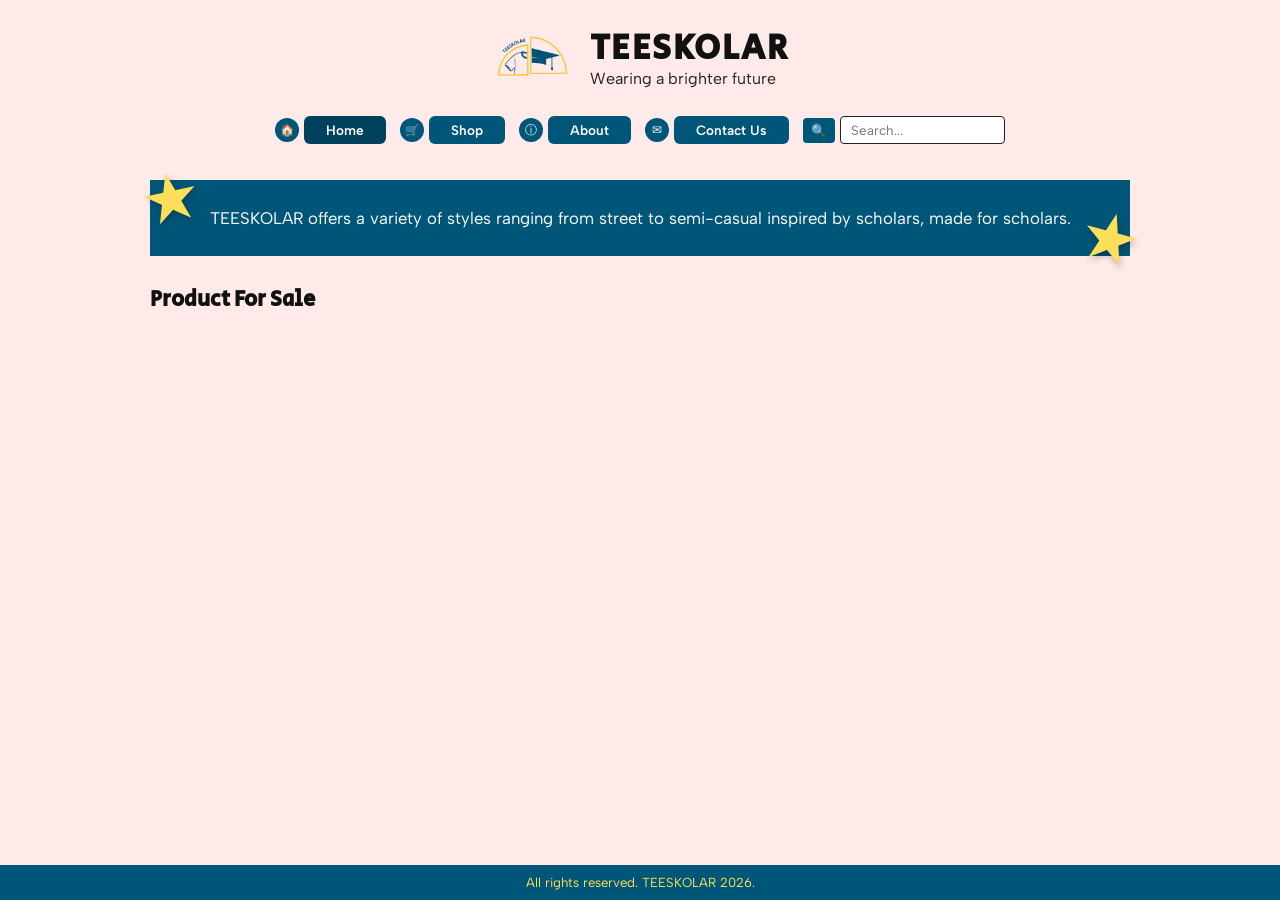
<file: index.html>
<!DOCTYPE html>
<html lang="en">
<head>
  <meta charset="UTF-8" />
  <meta name="viewport" content="width=device-width, initial-scale=1.0" />
  <title>TEESKOLAR - Wearing a brighter future</title>
  <link href="https://fonts.googleapis.com/css2?family=Albert+Sans:wght@400;600;700&family=Secular+One&display=swap" rel="stylesheet" />
  <link rel="stylesheet" href="teesko.css" />
</head>
<body>

  <header>
    <div class="brand-header" onclick="navigateTo('home')" style="cursor: pointer;">
      <img src="images/logo.png" alt="TEESKOLAR Logo" class="brand-logo" />
      <div class="brand-title">
        <h1>TEESKOLAR</h1>
        <p>Wearing a brighter future</p>
      </div>
    </div>

    <nav>
      <div class="nav-item">
        <span class="nav-icon">🏠</span>
        <button class="nav-btn active" data-page="home" onclick="navigateTo('home')">Home</button>
      </div>
      <div class="nav-item">
        <span class="nav-icon">🛒</span>
        <button class="nav-btn" data-page="shop" onclick="navigateTo('shop')">Shop</button>
      </div>
      <div class="nav-item">
        <span class="nav-icon">ⓘ</span>
        <button class="nav-btn" data-page="terms" onclick="navigateTo('terms')">About</button>
      </div>
      <div class="nav-item">
        <span class="nav-icon">✉</span>
        <button class="nav-btn" data-page="contact" onclick="navigateTo('contact')">Contact Us</button>
      </div>
      <div class="search-wrapper">
        <span class="search-icon">🔍</span>
        <input type="text" id="searchInput" placeholder="Search..." onkeyup="filterProducts()" />
      </div>
    </nav>
  </header>

  <main>
    <section id="page-home" class="page-section active">
      <div class="hero-wrapper">
        <span class="star-decor star-left">★</span>
        <div class="hero-banner">
          <p>TEESKOLAR offers a variety of styles ranging from street to semi-casual inspired by scholars, made for scholars.</p>
        </div>
        <span class="star-decor star-right">★</span>
      </div>

      <h2 class="section-title">Product For Sale</h2>
      <div class="product-grid" id="homeProductGrid"></div>
    </section>

    <section id="page-shop" class="page-section">
      <div id="shopVerticalList" class="shop-vertical-list"></div>
    </section>

    <section id="page-detail" class="page-section">
      <button class="back-btn" onclick="navigateTo('home')">← Back to Home</button>
      <div id="singleProductContainer"></div>
    </section>

    <section id="page-terms" class="page-section">
      <h2 class="terms-title">Terms of Service</h2>
      <div class="terms-grid">
        <div class="terms-col">
          <p><strong>1. Agreement to Terms</strong><br>
          By accessing and using this website, you agree to these Terms. If you do not agree, please do not use our site. Our store is operated by TEESKOLAR, a student-led start-up based in the Philippines.</p>

          <p><strong>2. Our Products</strong><br>
          TEESKOLAR currently offers 3 t-shirt designs. We do our best to show colors and photos accurately, though actual shades may look slightly different depending on your screen. Product names and prices are final as listed, and we do not accept custom name or price changes on the site right now.</p>

          <p><strong>3. Orders and Ordering Process</strong><br>
          Our website works as an order request form and does not process online payments directly.<br>
          a) When you place an order, you submit your details through our order form.<br>
          b) We will confirm your order, total amount, and payment option (GCash, Bank Transfer, or COD) via email or message.<br>
          c) We reserve the right to decline or cancel an order due to low stock, pricing mistakes, or suspicious activity.</p>

          <p><strong>4. Prices and Payment</strong><br>
          All prices are in Philippine Peso (PHP) and may change without prior notice. Payment is settled once we confirm your order.</p>
        </div>

        <div class="terms-col">
          <p><strong>5. Shipping and Delivery</strong><br>
          Shipping fees and delivery schedules will be sent once your order is confirmed. We are not responsible for courier delays once the parcel has been handed over.</p>

          <p><strong>6. Returns and Exchanges</strong><br>
          Since we are a small start-up, all sales are final unless you receive a damaged shirt or the wrong size due to our mistake. Please double-check our size guide before ordering. To request an exchange, message us within 3 days of receiving your parcel.</p>

          <p><strong>7. Intellectual Property</strong><br>
          Everything on this website, including the TEESKOLAR logo, brand name, shirt graphics, photos, and text, belongs to TEESKOLAR and may not be copied or reused without permission. Simple Tees is no longer our brand and is not affiliated with us.</p>

          <p><strong>8. User Conduct</strong><br>
          Please do not use our site for anything unlawful, send spam through our forms, or try to interfere with how the website runs.</p>

          <p><strong>9. Limitation of Liability</strong><br>
          This website is provided as is. To the extent permitted by law, TEESKOLAR is not liable for indirect damages resulting from using the site or our products.</p>

          <p><strong>10. Governing Law</strong><br>
          These Terms follow the laws of the Republic of the Philippines.</p>
        </div>
      </div>

      <div class="terms-footer-links">
        <p>Questions about these terms? Reach us at: <strong>support@teeskolar.com</strong></p>
        <button class="link-btn" onclick="navigateTo('privacy')">View Privacy Policy</button>
      </div>
    </section>

    <section id="page-privacy" class="page-section">
      <h2 class="terms-title">Privacy Policy</h2>
      <div class="terms-grid">
        <div class="terms-col">
          <p><strong>1. Introduction</strong><br>
          Welcome to TEESKOLAR. We respect your privacy and keep your personal details safe under the Philippine Data Privacy Act of 2012. In short, we only collect what we need to process your shirt order and never sell your information.</p>

          <p><strong>2. What Information We Collect</strong><br>
          a) Details you share with us: When you fill out our contact or order form, we collect your name, email address, contact number, delivery address, shirt size, and quantity.<br>
          b) Basic site data: Our site may log standard browser info and cookies so pages load properly.</p>

          <p><strong>3. How We Use Your Information</strong><br>
          We use your details to:<br>
          • Confirm and fulfill your shirt orders<br>
          • Reply to your questions and send order updates<br>
          • Improve our shirts and website experience<br>
          • Keep the site secure from spam or fraud<br>
          We never sell, rent, or trade your personal details to anyone else.</p>
        </div>

        <div class="terms-col">
          <p><strong>4. Cookies</strong><br>
          Our site uses basic cookies to keep things running smoothly. You can turn off cookies in your browser settings anytime, though some features may behave differently.</p>

          <p><strong>5. How We Store Your Data</strong><br>
          Your order records are kept private and can only be viewed by the TEESKOLAR team. We keep order details for up to 2 years for bookkeeping and customer support, then delete them.</p>

          <p><strong>6. Your Rights</strong><br>
          You can ask to view, update, or delete your personal information anytime by emailing us at <strong>support@teeskolar.com</strong>.</p>

          <p><strong>7. Security</strong><br>
          We take reasonable steps to protect your details, though no online form or internet transfer is ever 100% immune to risk.</p>

          <p><strong>8. Children's Privacy</strong><br>
          Our website is not meant for children under 13, and we do not knowingly collect information from them.</p>

          <p><strong>9. Updates to This Policy</strong><br>
          We may update this Privacy Policy from time to time. Any updates will be posted directly on this page.</p>
        </div>
      </div>

      <div class="terms-footer-links">
        <p>Questions about this policy? Email us at: <strong>support@teeskolar.com</strong></p>
        <button class="link-btn" onclick="navigateTo('terms')">Back to Terms of Service</button>
      </div>
    </section>

    <section id="page-contact" class="page-section">
      <div class="contact-header">
        <h2>CONTACT US</h2>
        <p>Have questions or feedback? Reach out to us by completing the form below.</p>
      </div>

      <div class="contact-layout">
        <form id="contactForm" class="contact-form" onsubmit="handleContactSubmit(event)">
          <h3>Send us a message</h3>
          <small>*All fields are required</small>

          <label for="contactName">Name:</label>
          <input type="text" id="contactName" placeholder="Enter your name" required />

          <label for="contactEmail">Email:</label>
          <input type="email" id="contactEmail" placeholder="Enter your email" required />

          <label for="contactSubject">Subject:</label>
          <input type="text" id="contactSubject" placeholder="Subject" required />

          <label for="contactMessage">Message:</label>
          <textarea id="contactMessage" rows="4" placeholder="Enter your message" required></textarea>

          <button type="submit" class="send-btn">SEND</button>
        </form>

        <div class="contact-info">
          <h3>Map:</h3>
          <div class="map-box">
            <iframe
              title="UP Diliman Map"
              src="https://www.openstreetmap.org/export/embed.html?bbox=121.0600%2C14.6480%2C121.0780%2C14.6600&layer=mapnik&marker=14.6539%2C121.0685"
              loading="lazy">
            </iframe>
          </div>

          <div class="info-block">
            <strong>Store Address:</strong>
            <p>1908 Katipunan Ave. UP Diliman, Quezon City, 1101</p>
          </div>

          <div class="info-block">
            <strong>Email:</strong>
            <p>support@teeskolar.com</p>
          </div>

          <div class="info-block">
            <strong>Follow Us:</strong>
            <div class="social-row">
              <div class="social-item"><span class="social-badge">f</span><small>@teeskolar_</small></div>
              <div class="social-item"><span class="social-badge">◎</span><small>@teeskolar_</small></div>
              <div class="social-item"><span class="social-badge">𝕏</span><small>@teeskolar_</small></div>
            </div>
          </div>
        </div>
      </div>
    </section>
  </main>

  <div id="orderModal" class="modal-overlay" onclick="closeModalOnOutside(event)">
    <div class="modal-card">
      <button class="close-modal" onclick="closeOrderModal()">✕</button>
      <h2>Complete Order Request</h2>
      <p id="modalSummaryText" class="modal-sub"></p>

      <form id="orderForm" onsubmit="submitOrder(event)">
        <div class="form-row">
          <label>Full Name:</label>
          <input type="text" id="buyerName" placeholder="Enter your name" required />
        </div>
        <div class="form-row">
          <label>Email:</label>
          <input type="text" id="buyerContact" placeholder="Enter your email" required />
        </div>
        <div class="form-row">
          <label>Delivery Address:</label>
          <input type="text" id="buyerAddress" placeholder="Enter your delivery address" required />
        </div>
        <div class="form-row">
          <label>Contact Number:</label>
          <input type="tel" id="buyerPhone" placeholder="Enter your contact number" required />
        </div>
        <button type="submit" class="confirm-order-btn">Submit Order Request</button>
      </form>
    </div>
  </div>

  <div id="toast" class="toast"></div>

  <footer>
    <p>All rights reserved. TEESKOLAR 2026.</p>
  </footer>

  <script src="teesko.js"></script>
</body>
</html>
</file>
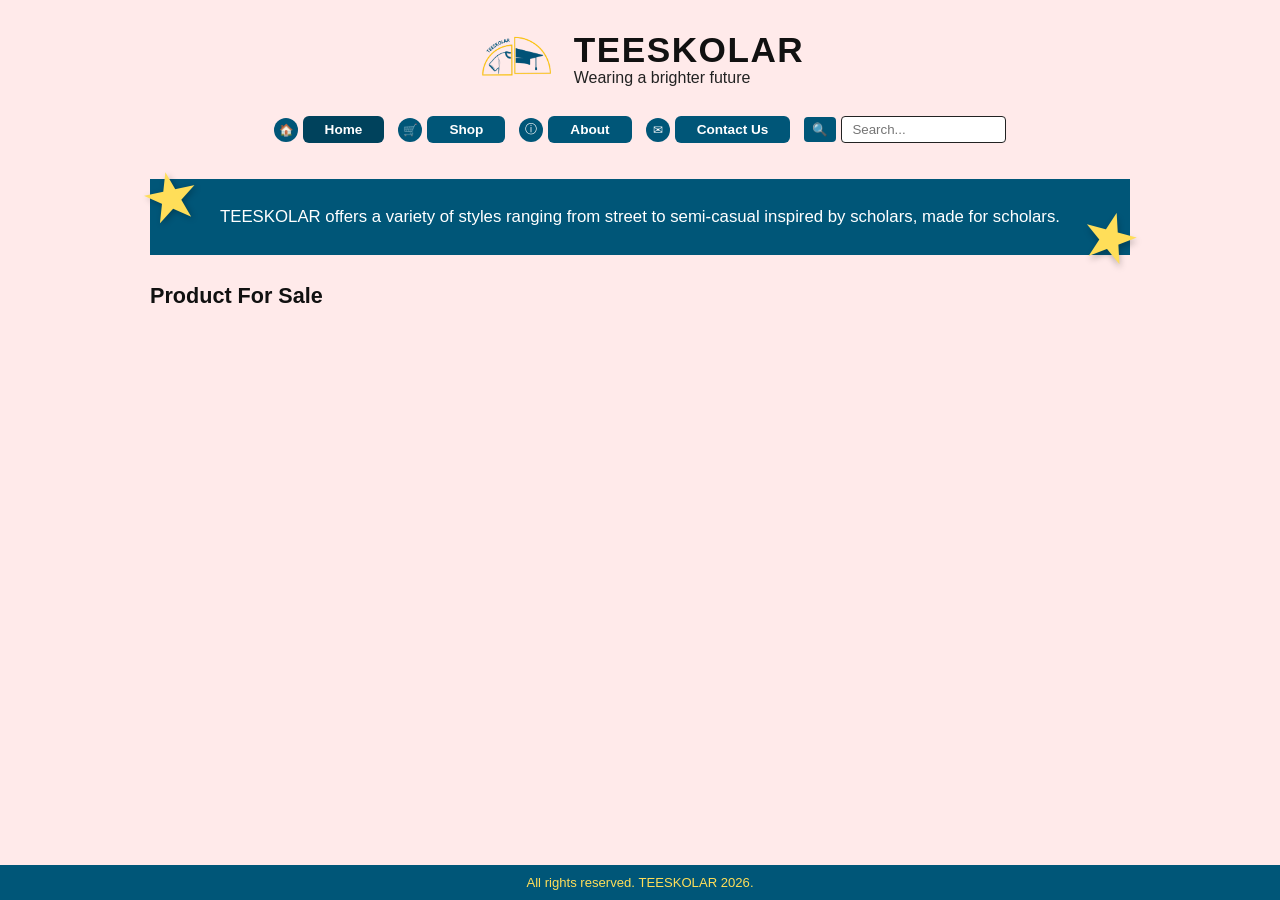
<file: teesko.html>
<!DOCTYPE html>
<html lang="en">
<head>
  <meta charset="UTF-8" />
  <meta name="viewport" content="width=device-width, initial-scale=1.0" />
  <title>TEESKOLAR - Wearing a brighter future</title>
  <link rel="stylesheet" href="style.css" />
</head>
<body>

  <!-- Header matching Figma -->
  <header>
    <div class="brand-header" onclick="navigateTo('home')" style="cursor: pointer;">
      <img src="images/logo.png" alt="TEESKOLAR Logo" class="brand-logo" />
      <div class="brand-title">
        <h1>TEESKOLAR</h1>
        <p>Wearing a brighter future</p>
      </div>
    </div>

    <nav>
      <div class="nav-item">
        <span class="nav-icon">🏠</span>
        <button class="nav-btn active" data-page="home" onclick="navigateTo('home')">Home</button>
      </div>
      <div class="nav-item">
        <span class="nav-icon">🛒</span>
        <button class="nav-btn" data-page="shop" onclick="navigateTo('shop')">Shop</button>
      </div>
      <div class="nav-item">
        <span class="nav-icon">ⓘ</span>
        <button class="nav-btn" data-page="terms" onclick="navigateTo('terms')">About</button>
      </div>
      <div class="nav-item">
        <span class="nav-icon">✉</span>
        <button class="nav-btn" data-page="contact" onclick="navigateTo('contact')">Contact Us</button>
      </div>
      <div class="search-wrapper">
        <span class="search-icon">🔍</span>
        <input type="text" id="searchInput" placeholder="Search..." onkeyup="filterProducts()" />
      </div>
    </nav>
  </header>

  <main>
    <!-- 1. HOME PAGE VIEW -->
    <section id="page-home" class="page-section active">
      <div class="hero-wrapper">
        <span class="star-decor star-left">★</span>
        <div class="hero-banner">
          <p>TEESKOLAR offers a variety of styles ranging from street to semi-casual inspired by scholars, made for scholars.</p>
        </div>
        <span class="star-decor star-right">★</span>
      </div>

      <h2 class="section-title">Product For Sale</h2>
      <div class="product-grid" id="homeProductGrid"></div>
    </section>

    <!-- 2. SHOP PAGE VIEW (Vertical list matching Figma Shop wireframe) -->
    <section id="page-shop" class="page-section">
      <div id="shopVerticalList" class="shop-vertical-list"></div>
    </section>

    <!-- 3. SINGLE PRODUCT DETAIL VIEW (Matches bottom Figma frame) -->
    <section id="page-detail" class="page-section">
      <button class="back-btn" onclick="navigateTo('home')">← Back to Home</button>
      <div id="singleProductContainer"></div>
    </section>

    <!-- 4. ABOUT / TERMS OF SERVICE VIEW (Matches top Figma frame) -->
    <section id="page-terms" class="page-section">
      <h2 class="terms-title">Terms of Service</h2>
      <div class="terms-grid">
        <div class="terms-col">
          <p><strong>1. Agreement to Terms</strong><br>
          By accessing and using, you agree to these Terms. If you do not agree, please do not use our website. Our store is operated by TEESKOLAR, a start-up based in the Philippines.</p>

          <p><strong>2. Our Products</strong><br>
          TEESKOLAR currently offers 3 t-shirt designs. We have made every effort to display the colors and images accurately, but actual colors may vary slightly due to screen settings. Product names and prices are final as displayed. We do not allow custom changes to t-shirt name and price on the site at this time.</p>

          <p><strong>3. Orders and Ordering Process</strong><br>
          Our website serves as an ordering form. No payment gateway is available on the site.<br>
          a) When you place an order, you will submit a request via our order form.<br>
          b) We will confirm your order, total amount, and payment method (GCash / Bank Transfer / COD) via email or message.<br>
          c) We reserve the right to refuse or cancel any order for reasons including stock unavailability, pricing errors, or suspected fraud.</p>

          <p><strong>4. Prices and Payment</strong><br>
          All prices are listed in Philippine Peso (PHP) and are subject to change without notice. Payment will be arranged offline after order confirmation.</p>
        </div>

        <div class="terms-col">
          <p><strong>5. Shipping and Delivery</strong><br>
          Shipping fees and delivery times will be communicated upon order confirmation. We are not responsible for delays caused by courier services.</p>

          <p><strong>6. Returns and Exchanges</strong><br>
          Because we are a small start-up, all sales are final unless the item received is defective or wrong size due to our error. Please check our size chart before ordering. To request an exchange, contact us within 3 days of receiving your item.</p>

          <p><strong>7. Intellectual Property</strong><br>
          All content on this site, including the TEESKOLAR logo, brand name, designs, photos, and text, is owned by TEESKOLAR and may not be copied or used without permission. Simple Tees is no longer our brand and is not affiliated.</p>

          <p><strong>8. User Conduct</strong><br>
          You agree not to use our site for any unlawful purpose, spam, or attempt to hack or disrupt the website.</p>

          <p><strong>9. Limitation of Liability</strong><br>
          Our website is provided "as is." To the fullest extent allowed by law, TEESKOLAR will not be liable for any indirect damages arising from your use of the site or products.</p>

          <p><strong>10. Governing Law</strong><br>
          These Terms are governed by the laws of the Republic of the Philippines.</p>
        </div>
      </div>

      <div class="terms-footer-links">
        <p>If you have questions about this terms, email us at: <strong>support@teeskolar.com</strong></p>
        <button class="link-btn" onclick="navigateTo('privacy')">View Privacy Policy</button>
      </div>
    </section>

    <!-- 5. PRIVACY POLICY VIEW -->
    <section id="page-privacy" class="page-section">
      <div class="privacy-box">
        <h2 class="terms-title">Privacy Policy</h2>
        <h3>1. Introduction</h3>
        <p>Welcome to TEESKOLAR. We respect your privacy and are committed to protecting it. This Privacy Policy explains what information we collect when you visit and how we use it. This policy complies with the Philippine Data Privacy Act of 2012.</p>
        <p><strong>TL;DR:</strong> We only collect what we need to process your orders and we don't sell your data.</p>

        <h3>2. What Information We Collect</h3>
        <p><strong>a) Information you give us:</strong> When you use our order form or contact form, we collect your name, email address, contact number, delivery address, t-shirt size, and quantity.</p>
        <p><strong>b) Automatic information:</strong> We collect basic data like IP address, browser type, and pages visited through cookies to improve site performance.</p>

        <h3>3. How We Use Your Information</h3>
        <ul>
          <li>Process and confirm your orders and inquiries</li>
          <li>Communicate with you about your order status</li>
          <li>Improve our website and products</li>
          <li>Prevent fraud and ensure site security</li>
        </ul>
        <p>We do not sell, rent, or trade your personal data to third parties.</p>
      </div>
    </section>

    <!-- 6. CONTACT US VIEW -->
    <section id="page-contact" class="page-section">
      <div class="contact-header">
        <h2>CONTACT US</h2>
        <p>Have questions or feedback? Reach out to us by completing the form below.</p>
      </div>

      <div class="contact-layout">
        <form id="contactForm" class="contact-form" onsubmit="handleContactSubmit(event)">
          <h3>Send us a message</h3>
          <small>*All fields are required</small>

          <label for="contactName">Name:</label>
          <input type="text" id="contactName" placeholder="Enter your name" required />

          <label for="contactEmail">Email:</label>
          <input type="email" id="contactEmail" placeholder="Enter your email" required />

          <label for="contactSubject">Subject:</label>
          <input type="text" id="contactSubject" placeholder="Subject" required />

          <label for="contactMessage">Message:</label>
          <textarea id="contactMessage" rows="4" placeholder="Enter your message" required></textarea>

          <button type="submit" class="send-btn">SEND</button>
        </form>

        <div class="contact-info">
          <h3>Map:</h3>
          <div class="map-box">
            <iframe
              title="UP Diliman Map"
              src="https://www.openstreetmap.org/export/embed.html?bbox=121.0600%2C14.6480%2C121.0780%2C14.6600&layer=mapnik&marker=14.6539%2C121.0685"
              loading="lazy">
            </iframe>
          </div>

          <div class="info-block">
            <strong>Store Address:</strong>
            <p>1908 Katipunan Ave. UP Diliman, Quezon City, 1101</p>
          </div>

          <div class="info-block">
            <strong>Email:</strong>
            <p>support@teeskolar.com</p>
          </div>

          <div class="info-block">
            <strong>Follow Us:</strong>
            <div class="social-row">
              <div class="social-item"><span class="social-badge">f</span><small>@teeskolar_</small></div>
              <div class="social-item"><span class="social-badge">◎</span><small>@teeskolar_</small></div>
              <div class="social-item"><span class="social-badge">𝕏</span><small>@teeskolar_</small></div>
            </div>
          </div>
        </div>
      </div>
    </section>
  </main>

  <!-- Order Request Modal (Triggered when clicking Order Button) -->
  <div id="orderModal" class="modal-overlay" onclick="closeModalOnOutside(event)">
    <div class="modal-card">
      <button class="close-modal" onclick="closeOrderModal()">✕</button>
      <h2>Complete Order Request</h2>
      <p id="modalSummaryText" class="modal-sub"></p>

      <form id="orderForm" onsubmit="submitOrder(event)">
        <div class="form-row">
          <label>Full Name:</label>
          <input type="text" id="buyerName" placeholder="Juan Dela Cruz" required />
        </div>

        <div class="form-row">
          <label>UP Email / Contact Number:</label>
          <input type="text" id="buyerContact" placeholder="jdelacruz@up.edu.ph / 0917..." required />
        </div>

        <div class="form-row">
          <label>Delivery Address / Meet-up Spot:</label>
          <input type="text" id="buyerAddress" placeholder="e.g., Palma Hall / Area 2, UP Diliman" required />
        </div>

        <div class="form-row">
          <label>Preferred Payment Method:</label>
          <select id="paymentMethod">
            <option value="GCash">GCash</option>
            <option value="Bank Transfer">Bank Transfer</option>
            <option value="Cash on Delivery (COD)">Cash on Delivery (COD)</option>
          </select>
        </div>

        <button type="submit" class="confirm-order-btn">Submit Order Request</button>
      </form>
    </div>
  </div>

  <!-- Toast Notification -->
  <div id="toast" class="toast"></div>

  <footer>
    <p>All rights reserved. TEESKOLAR 2026.</p>
  </footer>

  <script src="script.js"></script>
</body>
</html>
</file>
<file: teesko.css>
* {
  box-sizing: border-box;
  margin: 0;
  padding: 0;
  font-family: 'Albert Sans', sans-serif;
}

h1, h2, h3 {
  font-family: 'Secular One', sans-serif;
}

body {
  background-color: #FFEAEA;
  color: #111;
  display: flex;
  flex-direction: column;
  min-height: 100vh;
}

header {
  padding: 18px 5% 14px;
  max-width: 1020px;
  width: 100%;
  margin: 0 auto;
}

.brand-header {
  display: flex;
  align-items: center;
  justify-content: center;
  gap: 16px;
  margin-bottom: 16px;
}

.brand-logo {
  width: 82px;
  height: 82px;
  object-fit: contain;
}

.brand-title h1 {
  font-size: 2.2rem;
  font-weight: 800;
  letter-spacing: 1.5px;
  line-height: 1.1;
}

.brand-title p {
  font-size: 1rem;
  color: #222;
}

nav {
  display: flex;
  justify-content: center;
  align-items: center;
  gap: 14px;
  flex-wrap: wrap;
}

.nav-item, .search-wrapper {
  display: flex;
  align-items: center;
  gap: 5px;
}

.nav-icon {
  background-color: #005678;
  color: #fff;
  width: 24px;
  height: 24px;
  border-radius: 50%;
  display: inline-flex;
  align-items: center;
  justify-content: center;
  font-size: 0.72rem;
}

.nav-btn {
  background-color: #005678;
  color: #fff;
  border: none;
  padding: 6px 22px;
  border-radius: 6px;
  font-size: 0.85rem;
  font-weight: 600;
  cursor: pointer;
}

.nav-btn:hover, .nav-btn.active {
  background-color: #00425c;
}

.search-icon {
  background-color: #005678;
  color: #fff;
  padding: 5px 8px;
  border-radius: 4px;
  font-size: 0.78rem;
}

.search-wrapper input {
  padding: 5px 10px;
  border: 1.5px solid #222;
  border-radius: 4px;
  background-color: #fff;
  width: 165px;
}

main {
  flex: 1;
  max-width: 980px;
  width: 92%;
  margin: 10px auto 40px;
}

.page-section {
  display: none;
}

.page-section.active {
  display: block;
}

.hero-wrapper {
  position: relative;
  margin: 12px 0 28px;
}

.hero-banner {
  background-color: #005678;
  color: #fff;
  text-align: center;
  padding: 26px 55px;
  font-size: 1.05rem;
  line-height: 1.45;
}

.star-decor {
  position: absolute;
  color: #ffde59;
  font-size: 4.2rem;
  line-height: 1;
  text-shadow: 2px 3px 6px rgba(0, 0, 0, 0.25);
  user-select: none;
}

.star-left {
  top: -16px;
  left: -10px;
  transform: rotate(-12deg);
}

.star-right {
  bottom: -16px;
  right: -10px;
  transform: rotate(15deg);
}

.section-title {
  font-size: 1.35rem;
  font-weight: 800;
  margin-bottom: 18px;
}

.product-grid {
  display: grid;
  grid-template-columns: repeat(auto-fit, minmax(260px, 1fr));
  gap: 28px;
}

.product-card-wrapper {
  display: flex;
  flex-direction: column;
  align-items: center;
  cursor: pointer;
  transition: transform 0.2s;
}

.product-card-wrapper:hover {
  transform: translateY(-4px);
}

.arch-card {
  width: 100%;
  background-color: #005678;
  border-radius: 150px 150px 0 0;
  padding: 18px 18px 14px;
  text-align: center;
  color: #fff;
}

.arch-inner {
  background-color: #e6e6e6;
  border-radius: 135px 135px 0 0;
  height: 230px;
  display: flex;
  align-items: center;
  justify-content: center;
  margin-bottom: 12px;
  overflow: hidden;
}

.arch-inner img {
  width: 100%;
  height: 100%;
  object-fit: cover;
  object-position: center;
  transform: scale(1.18);
  display: block;
}

.arch-card h3 {
  font-size: 0.95rem;
  font-weight: 700;
}

.arch-card p {
  font-size: 0.82rem;
}

.card-pills {
  display: flex;
  gap: 10px;
  width: 100%;
  margin-top: 8px;
}

.pill {
  flex: 1;
  background-color: #005678;
  color: #fff;
  text-align: center;
  padding: 7px 6px;
  border-radius: 6px;
  font-size: 0.78rem;
  font-weight: 600;
}

.shop-vertical-list {
  display: flex;
  flex-direction: column;
  gap: 35px;
}

.shop-item-row {
  display: grid;
  grid-template-columns: 270px 1fr;
  gap: 36px;
  align-items: center;
  padding-bottom: 28px;
  border-bottom: 1px solid rgba(0, 86, 120, 0.2);
}

.shop-right-panel {
  display: flex;
  flex-direction: column;
  gap: 18px;
}

.desc-box {
  background-color: #005678;
  color: #fff;
  padding: 16px 20px;
  font-size: 0.92rem;
  line-height: 1.5;
  border-radius: 2px;
}

.options-bar-row {
  display: flex;
  align-items: center;
  gap: 14px;
  flex-wrap: wrap;
}

.options-teal-box {
  flex: 1;
  background-color: #005678;
  color: #fff;
  padding: 12px 16px;
  display: flex;
  align-items: center;
  justify-content: space-between;
  gap: 12px;
  flex-wrap: wrap;
  font-size: 0.85rem;
}

.select-group {
  display: flex;
  gap: 8px;
}

.select-group select {
  padding: 4px 8px;
  border-radius: 4px;
  border: none;
  font-weight: 600;
  color: #111;
}

.qty-control {
  display: flex;
  align-items: center;
  gap: 6px;
}

.qty-btn {
  width: 24px;
  height: 24px;
  background-color: #005678;
  color: #fff;
  border: none;
  font-weight: bold;
  cursor: pointer;
  border-radius: 3px;
}

.qty-display {
  background: #fff;
  border: 1px solid #888;
  padding: 2px 10px;
  font-weight: 700;
  font-size: 0.9rem;
}

.order-action-btn {
  align-self: center;
  background-color: #005678;
  color: #fff;
  border: none;
  padding: 10px 44px;
  border-radius: 6px;
  font-size: 0.92rem;
  font-weight: 700;
  cursor: pointer;
}

.order-action-btn:hover {
  background-color: #00425c;
}

.back-btn {
  background: none;
  border: none;
  color: #005678;
  font-weight: 700;
  cursor: pointer;
  margin-bottom: 16px;
  font-size: 0.95rem;
}

.terms-title {
  text-align: center;
  font-size: 1.35rem;
  margin-bottom: 18px;
}

.terms-grid {
  display: grid;
  grid-template-columns: 1fr 1fr;
  gap: 28px;
  font-size: 0.78rem;
  line-height: 1.48;
}

.terms-col p {
  margin-bottom: 10px;
}

.terms-footer-links {
  text-align: center;
  margin-top: 20px;
  font-size: 0.85rem;
}

.link-btn {
  margin-top: 8px;
  background-color: #005678;
  color: #fff;
  border: none;
  padding: 6px 16px;
  border-radius: 5px;
  cursor: pointer;
  font-size: 0.8rem;
}

.privacy-box {
  max-width: 760px;
  margin: 0 auto;
  font-size: 0.9rem;
  line-height: 1.55;
}

.privacy-box h3 {
  margin: 14px 0 6px;
}

.privacy-box ul {
  margin-left: 22px;
  margin-bottom: 10px;
}

.contact-header {
  text-align: center;
  margin-bottom: 22px;
}

.contact-layout {
  display: grid;
  grid-template-columns: 1fr 1fr;
  gap: 35px;
}

.contact-form {
  display: flex;
  flex-direction: column;
}

.contact-form label {
  font-size: 0.85rem;
  font-weight: 700;
  margin: 8px 0 4px;
}

.contact-form input, .contact-form textarea {
  padding: 8px;
  border: 1px solid #bbb;
  border-radius: 4px;
  background: #fff;
}

.send-btn {
  margin-top: 12px;
  width: 90px;
  padding: 7px;
  background-color: #005678;
  color: #fff;
  border: none;
  border-radius: 4px;
  font-weight: 700;
  cursor: pointer;
}

.map-box {
  width: 100%;
  height: 165px;
  border: 1px solid #bbb;
  margin: 8px 0 14px;
}

.map-box iframe {
  width: 100%;
  height: 100%;
  border: none;
}

.info-block {
  margin-bottom: 12px;
  font-size: 0.9rem;
}

.social-row {
  display: flex;
  gap: 18px;
  margin-top: 6px;
}

.social-item {
  display: flex;
  flex-direction: column;
  align-items: center;
  gap: 4px;
}

.social-badge {
  background: #111;
  color: #fff;
  width: 28px;
  height: 28px;
  border-radius: 5px;
  display: flex;
  align-items: center;
  justify-content: center;
  font-weight: bold;
}

.modal-overlay {
  display: none;
  position: fixed;
  inset: 0;
  background: rgba(0, 0, 0, 0.55);
  align-items: center;
  justify-content: center;
  z-index: 1000;
}

.modal-overlay.open {
  display: flex;
}

.modal-card {
  background: #fff;
  padding: 24px;
  border-radius: 8px;
  width: 90%;
  max-width: 410px;
  position: relative;
  border-top: 8px solid #005678;
}

.close-modal {
  position: absolute;
  top: 12px;
  right: 14px;
  background: none;
  border: none;
  font-size: 1.2rem;
  cursor: pointer;
}

.modal-sub {
  color: #005678;
  font-weight: 700;
  margin: 6px 0 14px;
  font-size: 0.9rem;
}

.form-row {
  margin-bottom: 12px;
  display: flex;
  flex-direction: column;
  gap: 4px;
  font-size: 0.85rem;
  font-weight: 600;
}

.form-row input, .form-row select {
  padding: 8px;
  border: 1px solid #bbb;
  border-radius: 5px;
}

.confirm-order-btn {
  width: 100%;
  padding: 10px;
  background: #005678;
  color: #fff;
  border: none;
  border-radius: 6px;
  font-weight: 700;
  cursor: pointer;
  margin-top: 6px;
}

.toast {
  position: fixed;
  bottom: 24px;
  right: 24px;
  background: #00425c;
  color: #fff;
  padding: 12px 20px;
  border-radius: 6px;
  font-size: 0.9rem;
  opacity: 0;
  pointer-events: none;
  transition: opacity 0.3s;
  z-index: 2000;
}

.toast.show {
  opacity: 1;
}

footer {
  background-color: #005678;
  color: #ffde59;
  text-align: center;
  padding: 10px;
  font-size: 0.82rem;
}

@media (max-width: 720px) {
  .shop-item-row, .terms-grid, .contact-layout {
    grid-template-columns: 1fr;
  }
}
</file>
<file: style.css>
* {
  box-sizing: border-box;
  margin: 0;
  padding: 0;
  font-family: 'Albert Sans', sans-serif;
}

h1, h2, h3 {
  font-family: 'Secular One', sans-serif;
}

body {
  background-color: #FFEAEA;
  color: #111;
  display: flex;
  flex-direction: column;
  min-height: 100vh;
}

header {
  padding: 18px 5% 14px;
  max-width: 1020px;
  width: 100%;
  margin: 0 auto;
}

.brand-header {
  display: flex;
  align-items: center;
  justify-content: center;
  gap: 16px;
  margin-bottom: 16px;
}

.brand-logo {
  width: 82px;
  height: 82px;
  object-fit: contain;
}

.brand-title h1 {
  font-size: 2.2rem;
  font-weight: 800;
  letter-spacing: 1.5px;
  line-height: 1.1;
}

.brand-title p {
  font-size: 1rem;
  color: #222;
}

nav {
  display: flex;
  justify-content: center;
  align-items: center;
  gap: 14px;
  flex-wrap: wrap;
}

.nav-item, .search-wrapper {
  display: flex;
  align-items: center;
  gap: 5px;
}

.nav-icon {
  background-color: #005678;
  color: #fff;
  width: 24px;
  height: 24px;
  border-radius: 50%;
  display: inline-flex;
  align-items: center;
  justify-content: center;
  font-size: 0.72rem;
}

.nav-btn {
  background-color: #005678;
  color: #fff;
  border: none;
  padding: 6px 22px;
  border-radius: 6px;
  font-size: 0.85rem;
  font-weight: 600;
  cursor: pointer;
}

.nav-btn:hover, .nav-btn.active {
  background-color: #00425c;
}

.search-icon {
  background-color: #005678;
  color: #fff;
  padding: 5px 8px;
  border-radius: 4px;
  font-size: 0.78rem;
}

.search-wrapper input {
  padding: 5px 10px;
  border: 1.5px solid #222;
  border-radius: 4px;
  background-color: #fff;
  width: 165px;
}

main {
  flex: 1;
  max-width: 980px;
  width: 92%;
  margin: 10px auto 40px;
}

.page-section {
  display: none;
}

.page-section.active {
  display: block;
}

.hero-wrapper {
  position: relative;
  margin: 12px 0 28px;
}

.hero-banner {
  background-color: #005678;
  color: #fff;
  text-align: center;
  padding: 26px 55px;
  font-size: 1.05rem;
  line-height: 1.45;
}

.star-decor {
  position: absolute;
  color: #ffde59;
  font-size: 4.2rem;
  line-height: 1;
  text-shadow: 2px 3px 6px rgba(0, 0, 0, 0.25);
  user-select: none;
}

.star-left {
  top: -16px;
  left: -10px;
  transform: rotate(-12deg);
}

.star-right {
  bottom: -16px;
  right: -10px;
  transform: rotate(15deg);
}

.section-title {
  font-size: 1.35rem;
  font-weight: 800;
  margin-bottom: 18px;
}

.product-grid {
  display: grid;
  grid-template-columns: repeat(auto-fit, minmax(260px, 1fr));
  gap: 28px;
}

.product-card-wrapper {
  display: flex;
  flex-direction: column;
  align-items: center;
  cursor: pointer;
  transition: transform 0.2s;
}

.product-card-wrapper:hover {
  transform: translateY(-4px);
}

.arch-card {
  width: 100%;
  background-color: #005678;
  border-radius: 150px 150px 0 0;
  padding: 18px 18px 14px;
  text-align: center;
  color: #fff;
}

.arch-inner {
  background-color: #e6e6e6;
  border-radius: 135px 135px 0 0;
  height: 230px;
  display: flex;
  align-items: center;
  justify-content: center;
  margin-bottom: 12px;
  overflow: hidden;
}

.arch-inner img {
  width: 100%;
  height: 100%;
  object-fit: cover;
  object-position: center;
  transform: scale(1.18);
  display: block;
}

.arch-card h3 {
  font-size: 0.95rem;
  font-weight: 700;
}

.arch-card p {
  font-size: 0.82rem;
}

.card-pills {
  display: flex;
  gap: 10px;
  width: 100%;
  margin-top: 8px;
}

.pill {
  flex: 1;
  background-color: #005678;
  color: #fff;
  text-align: center;
  padding: 7px 6px;
  border-radius: 6px;
  font-size: 0.78rem;
  font-weight: 600;
}

.shop-vertical-list {
  display: flex;
  flex-direction: column;
  gap: 35px;
}

.shop-item-row {
  display: grid;
  grid-template-columns: 270px 1fr;
  gap: 36px;
  align-items: center;
  padding-bottom: 28px;
  border-bottom: 1px solid rgba(0, 86, 120, 0.2);
}

.shop-right-panel {
  display: flex;
  flex-direction: column;
  gap: 18px;
}

.desc-box {
  background-color: #005678;
  color: #fff;
  padding: 16px 20px;
  font-size: 0.92rem;
  line-height: 1.5;
  border-radius: 2px;
}

.options-bar-row {
  display: flex;
  align-items: center;
  gap: 14px;
  flex-wrap: wrap;
}

.options-teal-box {
  flex: 1;
  background-color: #005678;
  color: #fff;
  padding: 12px 16px;
  display: flex;
  align-items: center;
  justify-content: space-between;
  gap: 12px;
  flex-wrap: wrap;
  font-size: 0.85rem;
}

.select-group {
  display: flex;
  gap: 8px;
}

.select-group select {
  padding: 4px 8px;
  border-radius: 4px;
  border: none;
  font-weight: 600;
  color: #111;
}

.qty-control {
  display: flex;
  align-items: center;
  gap: 6px;
}

.qty-btn {
  width: 24px;
  height: 24px;
  background-color: #005678;
  color: #fff;
  border: none;
  font-weight: bold;
  cursor: pointer;
  border-radius: 3px;
}

.qty-display {
  background: #fff;
  border: 1px solid #888;
  padding: 2px 10px;
  font-weight: 700;
  font-size: 0.9rem;
}

.order-action-btn {
  align-self: center;
  background-color: #005678;
  color: #fff;
  border: none;
  padding: 10px 44px;
  border-radius: 6px;
  font-size: 0.92rem;
  font-weight: 700;
  cursor: pointer;
}

.order-action-btn:hover {
  background-color: #00425c;
}

.back-btn {
  background: none;
  border: none;
  color: #005678;
  font-weight: 700;
  cursor: pointer;
  margin-bottom: 16px;
  font-size: 0.95rem;
}

.terms-title {
  text-align: center;
  font-size: 1.35rem;
  margin-bottom: 18px;
}

.terms-grid {
  display: grid;
  grid-template-columns: 1fr 1fr;
  gap: 28px;
  font-size: 0.78rem;
  line-height: 1.48;
}

.terms-col p {
  margin-bottom: 10px;
}

.terms-footer-links {
  text-align: center;
  margin-top: 20px;
  font-size: 0.85rem;
}

.link-btn {
  margin-top: 8px;
  background-color: #005678;
  color: #fff;
  border: none;
  padding: 6px 16px;
  border-radius: 5px;
  cursor: pointer;
  font-size: 0.8rem;
}

.privacy-box {
  max-width: 760px;
  margin: 0 auto;
  font-size: 0.9rem;
  line-height: 1.55;
}

.privacy-box h3 {
  margin: 14px 0 6px;
}

.privacy-box ul {
  margin-left: 22px;
  margin-bottom: 10px;
}

.contact-header {
  text-align: center;
  margin-bottom: 22px;
}

.contact-layout {
  display: grid;
  grid-template-columns: 1fr 1fr;
  gap: 35px;
}

.contact-form {
  display: flex;
  flex-direction: column;
}

.contact-form label {
  font-size: 0.85rem;
  font-weight: 700;
  margin: 8px 0 4px;
}

.contact-form input, .contact-form textarea {
  padding: 8px;
  border: 1px solid #bbb;
  border-radius: 4px;
  background: #fff;
}

.send-btn {
  margin-top: 12px;
  width: 90px;
  padding: 7px;
  background-color: #005678;
  color: #fff;
  border: none;
  border-radius: 4px;
  font-weight: 700;
  cursor: pointer;
}

.map-box {
  width: 100%;
  height: 165px;
  border: 1px solid #bbb;
  margin: 8px 0 14px;
}

.map-box iframe {
  width: 100%;
  height: 100%;
  border: none;
}

.info-block {
  margin-bottom: 12px;
  font-size: 0.9rem;
}

.social-row {
  display: flex;
  gap: 18px;
  margin-top: 6px;
}

.social-item {
  display: flex;
  flex-direction: column;
  align-items: center;
  gap: 4px;
}

.social-badge {
  background: #111;
  color: #fff;
  width: 28px;
  height: 28px;
  border-radius: 5px;
  display: flex;
  align-items: center;
  justify-content: center;
  font-weight: bold;
}

.modal-overlay {
  display: none;
  position: fixed;
  inset: 0;
  background: rgba(0, 0, 0, 0.55);
  align-items: center;
  justify-content: center;
  z-index: 1000;
}

.modal-overlay.open {
  display: flex;
}

.modal-card {
  background: #fff;
  padding: 24px;
  border-radius: 8px;
  width: 90%;
  max-width: 410px;
  position: relative;
  border-top: 8px solid #005678;
}

.close-modal {
  position: absolute;
  top: 12px;
  right: 14px;
  background: none;
  border: none;
  font-size: 1.2rem;
  cursor: pointer;
}

.modal-sub {
  color: #005678;
  font-weight: 700;
  margin: 6px 0 14px;
  font-size: 0.9rem;
}

.form-row {
  margin-bottom: 12px;
  display: flex;
  flex-direction: column;
  gap: 4px;
  font-size: 0.85rem;
  font-weight: 600;
}

.form-row input, .form-row select {
  padding: 8px;
  border: 1px solid #bbb;
  border-radius: 5px;
}

.confirm-order-btn {
  width: 100%;
  padding: 10px;
  background: #005678;
  color: #fff;
  border: none;
  border-radius: 6px;
  font-weight: 700;
  cursor: pointer;
  margin-top: 6px;
}

.toast {
  position: fixed;
  bottom: 24px;
  right: 24px;
  background: #00425c;
  color: #fff;
  padding: 12px 20px;
  border-radius: 6px;
  font-size: 0.9rem;
  opacity: 0;
  pointer-events: none;
  transition: opacity 0.3s;
  z-index: 2000;
}

.toast.show {
  opacity: 1;
}

footer {
  background-color: #005678;
  color: #ffde59;
  text-align: center;
  padding: 10px;
  font-size: 0.82rem;
}

@media (max-width: 720px) {
  .shop-item-row, .terms-grid, .contact-layout {
    grid-template-columns: 1fr;
  }
}
</file>
